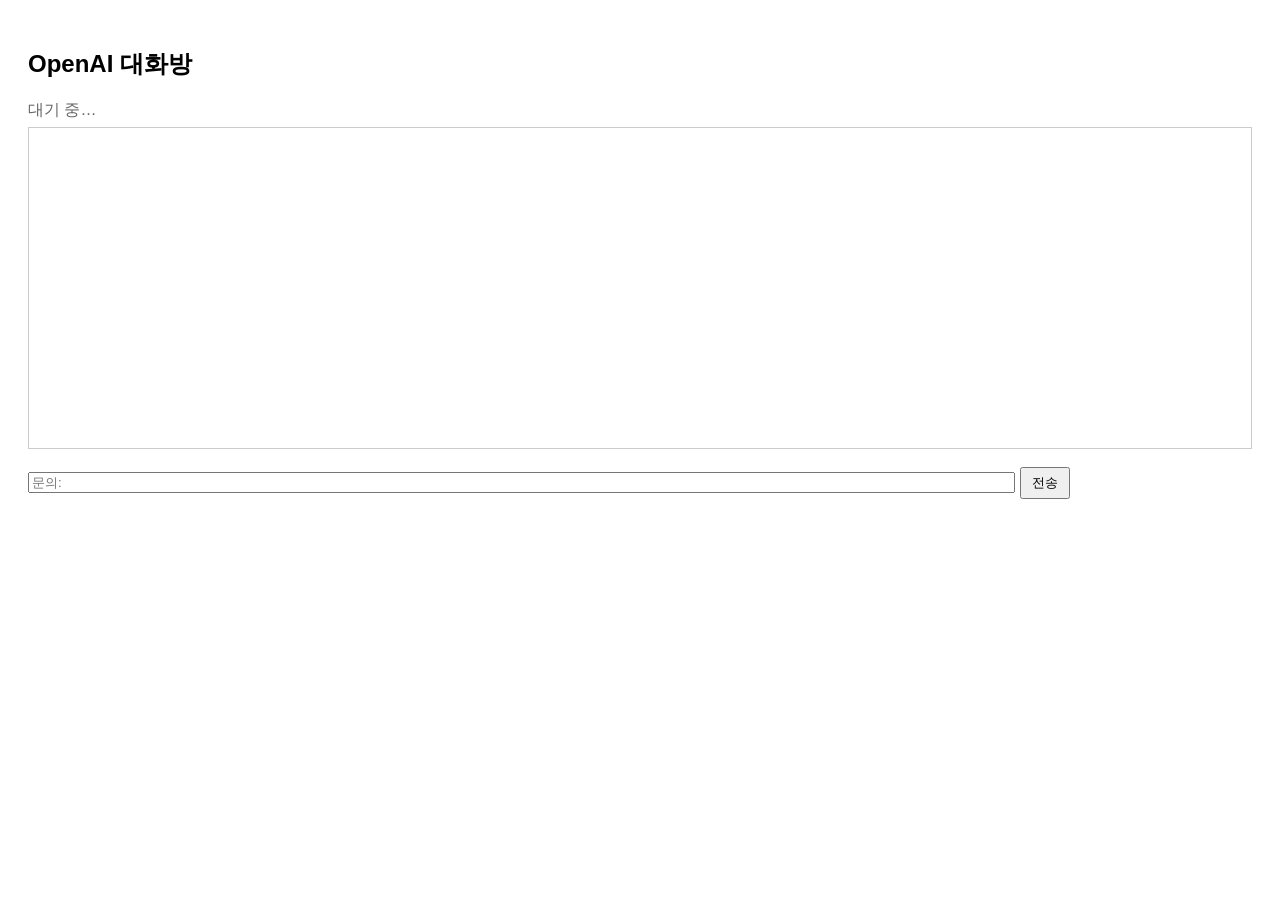
<file: ollama-chat-model/src/main/resources/static/index.html>
<!DOCTYPE html>
<html lang="ko">
<head>
    <meta charset="UTF-8">
    <title>WebFlux Chat (SSE)</title>
    <style>
        body { font-family: Arial, sans-serif; padding: 20px; }
        #chat-box { border: 1px solid #ccc; padding: 10px; height: 300px; overflow-y: auto; white-space: pre-wrap; }
        #user-input { width: 80%; }
        #send-btn { padding: 5px 10px; }
        #status { color:#666; margin: 6px 0; }
    </style>
</head>
<body>
<h2>OpenAI 대화방</h2>
<div id="status">대기 중…</div>
<div id="chat-box"></div>
<br/>
<input type="text" id="user-input" placeholder="문의: " />
<button id="send-btn">전송</button>

<script>
    const button  = document.getElementById('send-btn');
    const input   = document.getElementById('user-input');
    const chatBox = document.getElementById('chat-box');
    const status  = document.getElementById('status');

    let es = null; // 현재 진행중인 EventSource

    button.addEventListener('click', sendMessage);
    input.addEventListener('keydown', (e) => { if (e.key === 'Enter') sendMessage(); });

    function appendMessage(text) {
      chatBox.textContent += text;
      chatBox.scrollTop = chatBox.scrollHeight;
    }

    function closeStream() {
      if (es) { es.close(); es = null; }
    }

    function sendMessage() {
      const query = input.value.trim();
      if (!query) return;

      // 이전 스트림이 남아있다면 정리
      closeStream();

      appendMessage(`\nYou: ${query}\nAI: `);
      input.value = '';

      // 동일 오리진 기준. 다른 도메인이면 CORS 설정 필요(@CrossOrigin 등)
      const url = `/chat/stream?message=${encodeURIComponent(query)}`;

      // SSE 연결 시작
      es = new EventSource(url);

      es.onopen = () => {
        status.textContent = 'SSE 연결되었습니다';
      };

      // 서버가 기본 event 타입으로 보내는 경우
      es.onmessage = (evt) => {
        // Spring WebFlux가 Flux<String>을 TEXT_EVENT_STREAM으로 내보내면
        // evt.data가 한 토큰/한 줄씩 들어옵니다.
        appendMessage(evt.data);
      };

      es.onerror = () => {
        status.textContent = '연결 종료(정상 완료 또는 오류)';
        closeStream(); // 사용자 정의 정리 함수
      };
    }
</script>
</body>
</html>
</file>
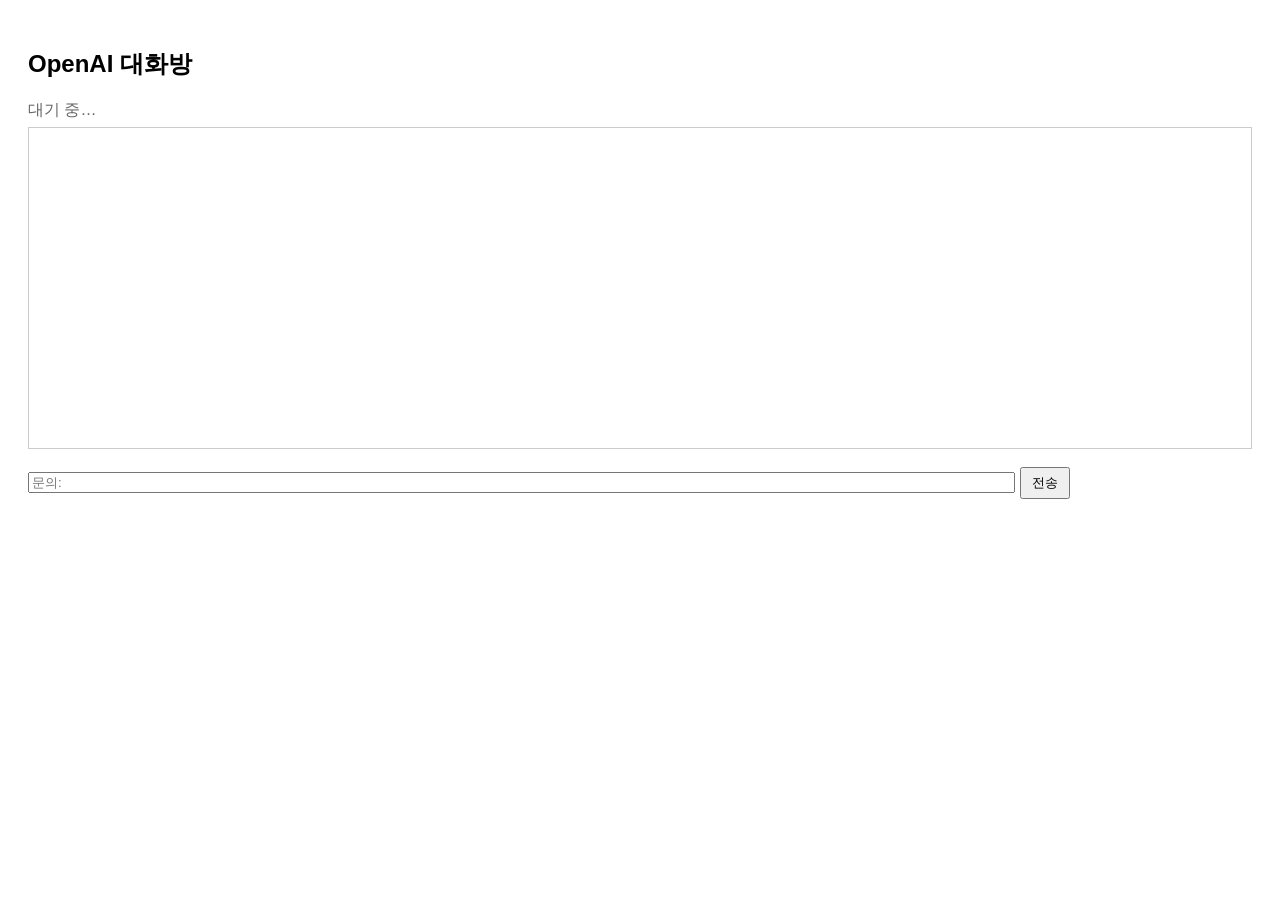
<file: openai-webflux/src/main/resources/static/index.html>
<!DOCTYPE html>
<html lang="ko">
<head>
    <meta charset="UTF-8">
    <title>WebFlux Chat (SSE)</title>
    <style>
        body { font-family: Arial, sans-serif; padding: 20px; }
        #chat-box { border: 1px solid #ccc; padding: 10px; height: 300px; overflow-y: auto; white-space: pre-wrap; }
        #user-input { width: 80%; }
        #send-btn { padding: 5px 10px; }
        #status { color:#666; margin: 6px 0; }
    </style>
</head>
<body>
<h2>OpenAI 대화방</h2>
<div id="status">대기 중…</div>
<div id="chat-box"></div>
<br/>
<input type="text" id="user-input" placeholder="문의: " />
<button id="send-btn">전송</button>

<script>
    const button  = document.getElementById('send-btn');
    const input   = document.getElementById('user-input');
    const chatBox = document.getElementById('chat-box');
    const status  = document.getElementById('status');

    let es = null; // 현재 진행중인 EventSource

    button.addEventListener('click', sendMessage);
    input.addEventListener('keydown', (e) => { if (e.key === 'Enter') sendMessage(); });

    function appendMessage(text) {
      chatBox.textContent += text;
      chatBox.scrollTop = chatBox.scrollHeight;
    }

    function closeStream() {
      if (es) { es.close(); es = null; }
    }

    function sendMessage() {
      const query = input.value.trim();
      if (!query) return;

      // 이전 스트림이 남아있다면 정리
      closeStream();

      appendMessage(`\nYou: ${query}\nAI: `);
      input.value = '';

      // 동일 오리진 기준. 다른 도메인이면 CORS 설정 필요(@CrossOrigin 등)
      const url = `/chat?message=${encodeURIComponent(query)}`;

      // SSE 연결 시작
      es = new EventSource(url);

      es.onopen = () => {
        status.textContent = 'SSE 연결되었습니다';
      };

      // 서버가 기본 event 타입으로 보내는 경우
      es.onmessage = (evt) => {
        // Spring WebFlux가 Flux<String>을 TEXT_EVENT_STREAM으로 내보내면
        // evt.data가 한 토큰/한 줄씩 들어옵니다.
        appendMessage(evt.data);
      };

      es.onerror = () => {
        status.textContent = '연결 종료(정상 완료 또는 오류)';
        closeStream(); // 사용자 정의 정리 함수
      };
    }
</script>
</body>
</html>
</file>
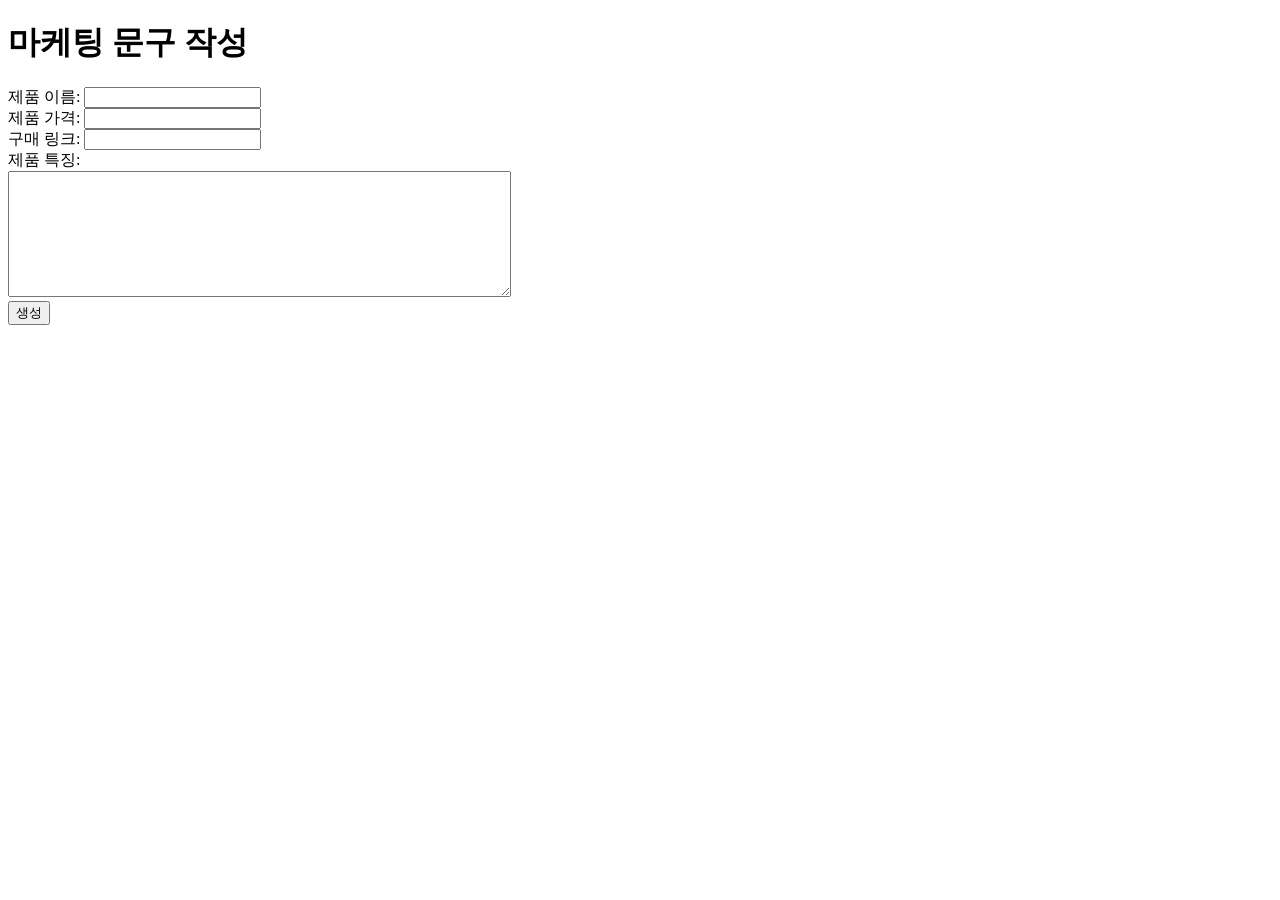
<file: ollama-chat-model/src/main/resources/templates/marketing-request.html>
<!DOCTYPE html>
<html lang="en" xmlns:th="http://www.thymeleaf.org">
<head>
    <meta charset="UTF-8">
    <title>Title</title>
</head>
<body>
<h1>마케팅 문구 작성</h1>
<form th:action="@{/marketing}" method="post">
    <label for="name">제품 이름:</label>
    <input type="text" id="name" name="name"/><br>
    <label for="price">제품 가격:</label>
    <input type="text" id="price" name="price"/><br>
    <label for="link">구매 링크:</label>
    <input type="text" id="link" name="link"/><br>
    <label for="features">제품 특징:</label><br />
    <textarea id="features" name="features" rows="8" cols="60"></textarea><br>
    <button>생성</button>
</form>
</body>
</html>
</file>
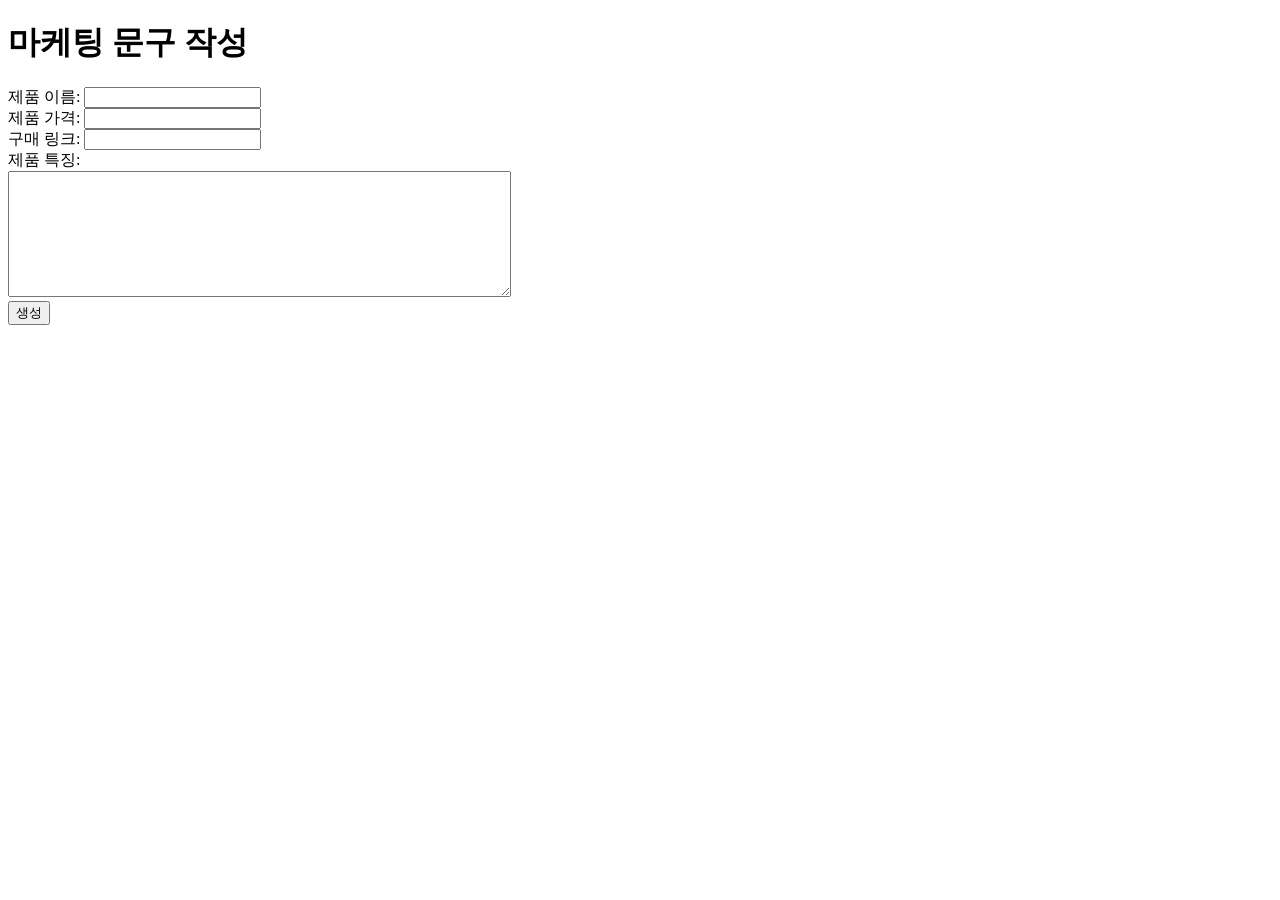
<file: openai-chat-model/src/main/resources/templates/marketing-request.html>
<!DOCTYPE html>
<html lang="ko" xmlns:th="http://www.thymeleaf.org">
<head>
    <meta charset="UTF-8">
    <meta name="viewport" content="width=device-width,initial-scale=1">
    <title>마케팅 문구 작성</title>
    <link rel="stylesheet" th:href="@{/css/marketing.css}">
</head>
<body>
<main class="container">
    <h1 class="title">마케팅 문구 작성</h1>
    <form th:action="@{/marketing}" method="post">
        <label for="name">제품 이름:</label>
        <input type="text" id="name" name="name"/><br>
        <label for="price">제품 가격:</label>
        <input type="text" id="price" name="price"/><br>
        <label for="link">구매 링크:</label>
        <input type="text" id="link" name="link"/><br>
        <label for="features">제품 특징:</label><br />
        <textarea id="features" name="features" rows="8" cols="60"></textarea><br>
        <button class="button">생성</button>
    </form>
</main>
</body>
</html>
</file>
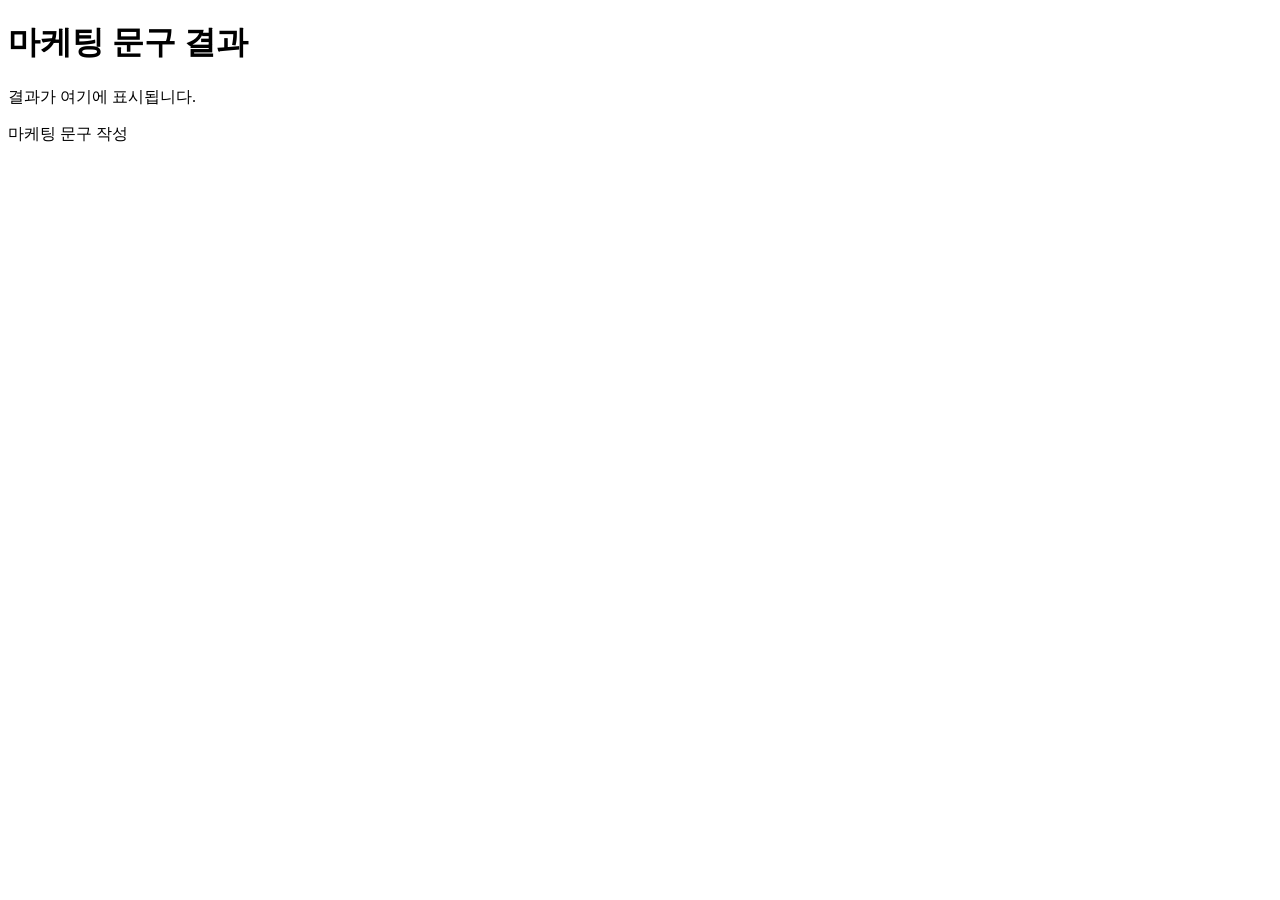
<file: openai-chat-model/src/main/resources/templates/marketing-response.html>
<!DOCTYPE html>
<html lang="ko" xmlns:th="http://www.thymeleaf.org">
<head>
    <meta charset="UTF-8">
    <meta name="viewport" content="width=device-width,initial-scale=1">
    <title>마케팅 문구 결과</title>
    <link rel="stylesheet" th:href="@{/css/marketing.css}">
</head>
<body>
<main class="container">
    <h1 class="title">마케팅 문구 결과</h1>
    <div class="result" th:text="${marketingResult}">결과가 여기에 표시됩니다.</div>
    <p class="actions"><a class="button" th:href="@{/marketing}">마케팅 문구 작성</a></p>
</main>
</body>
</html>
</file>
